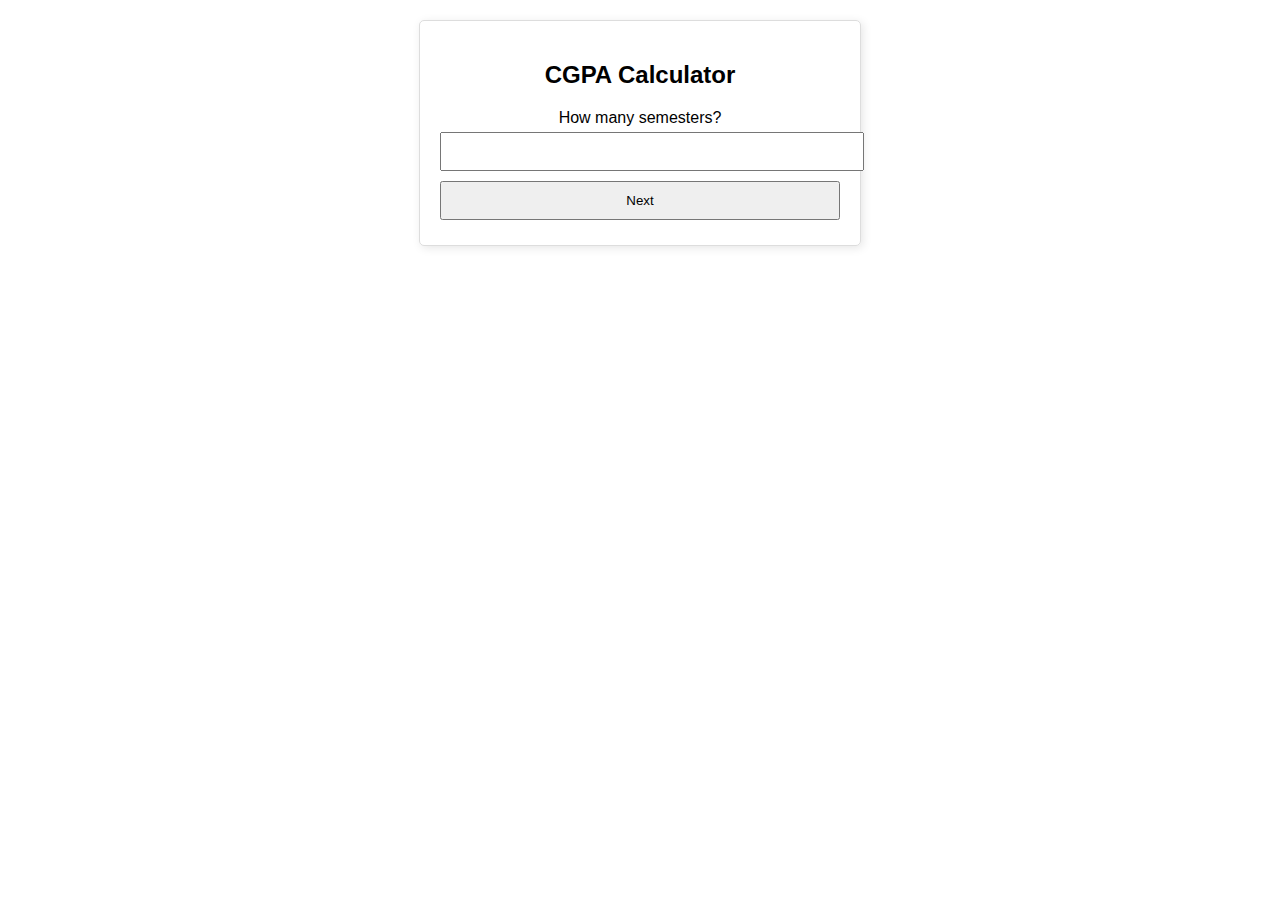
<file: index.html>
<!DOCTYPE html>
<html lang="en">
<head>
    <meta charset="UTF-8">
    <meta name="viewport" content="width=device-width, initial-scale=1.0">
    <title>CGPA Calculator</title>
   <link rel="stylesheet" href="style.css">
</head>
<body>
    <div class="container">
        <h2>CGPA Calculator</h2>
        <div id="step1">
            <label>How many semesters?</label>
            <input type="number" id="numSemesters" min="1">
            <button onclick="startCalculation()">Next</button>
        </div>
        
        <div id="step2" class="hidden">
            <h3>Semester <span id="currentSemester">1</span></h3>
            <label>Number of courses:</label>
            <input type="number" id="numCourses" min="1">
            <button onclick="nextSemester()">Next</button>
        </div>
        
        <div id="step3" class="hidden">
            <div id="coursesContainer"></div>
            <button onclick="calculateSemesterGPA()">Calculate GPA</button>
        </div>
        
        <div id="result" class="hidden">
            <h3 id="cgpaResult"></h3>
            <div id="gpaResults"></div>
            <button onclick="resetCalculator()">Restart</button>
        </div>
    </div>

    <script>
        let numSemesters, currentSemester = 1, totalGPA = 0;
        let gpaList = [];
        const gradePointsMap = { A: 5, B: 4, C: 3, D: 2, E: 1, F: 0 };

        function startCalculation() {
            numSemesters = Number(document.getElementById("numSemesters").value);
            if (numSemesters > 0) {
                document.getElementById("step1").classList.add("hidden");
                document.getElementById("step2").classList.remove("hidden");
            }
        }

        function nextSemester() {
            let numCourses = Number(document.getElementById("numCourses").value);
            if (numCourses > 0) {
                document.getElementById("step2").classList.add("hidden");
                document.getElementById("step3").classList.remove("hidden");
                let container = document.getElementById("coursesContainer");
                container.innerHTML = "";
                for (let i = 1; i <= numCourses; i++) {
                    container.innerHTML += `<label>Course ${i} Grade:</label>
                                           <select class="gradePoint">
                                               <option value="5">A</option>
                                               <option value="4">B</option>
                                               <option value="3">C</option>
                                               <option value="2">D</option>
                                               <option value="1">E</option>
                                               <option value="0">F</option>
                                           </select>
                                           <label>Course ${i} Credit Unit:</label>
                                           <input type="number" class="creditUnit" min="1">`;
                }
            }
        }

        function calculateSemesterGPA() {
            let gradePoints = document.querySelectorAll(".gradePoint");
            let creditUnits = document.querySelectorAll(".creditUnit");
            let totalGradePoints = 0, totalCreditUnits = 0;
            
            for (let i = 0; i < gradePoints.length; i++) {
                let gradePoint = Number(gradePoints[i].value);
                let creditUnit = Number(creditUnits[i].value);
                totalGradePoints += gradePoint * creditUnit;
                totalCreditUnits += creditUnit;
            }
            
            let gpa = totalGradePoints / totalCreditUnits;
            gpaList.push(`Semester ${currentSemester} GPA: ${gpa.toFixed(2)}`);
            totalGPA += gpa;
            
            if (currentSemester < numSemesters) {
                currentSemester++;
                document.getElementById("currentSemester").textContent = currentSemester;
                document.getElementById("step3").classList.add("hidden");
                document.getElementById("step2").classList.remove("hidden");
            } else {
                let cgpa = totalGPA / numSemesters;
                document.getElementById("cgpaResult").textContent = `Your CGPA is: ${cgpa.toFixed(2)}`;
                document.getElementById("gpaResults").innerHTML = gpaList.join("<br>");
                document.getElementById("step3").classList.add("hidden");
                document.getElementById("result").classList.remove("hidden");
            }
        }

        function resetCalculator() {
            location.reload();
        }
    </script>
</body>
</html>
</file>
<file: style.css>
body {
      font-family: Arial, sans-serif;
      text-align: center;
      margin: 20px;
  }

  .container {
      max-width: 400px;
      margin: auto;
      padding: 20px;
      border: 1px solid #ddd;
      border-radius: 5px;
      box-shadow: 2px 2px 10px rgba(0, 0, 0, 0.1);
  }

  input,
  select,
  button {
      width: 100%;
      padding: 10px;
      margin: 5px 0;
  }

  .hidden {
      display: none;
  }
</file>
